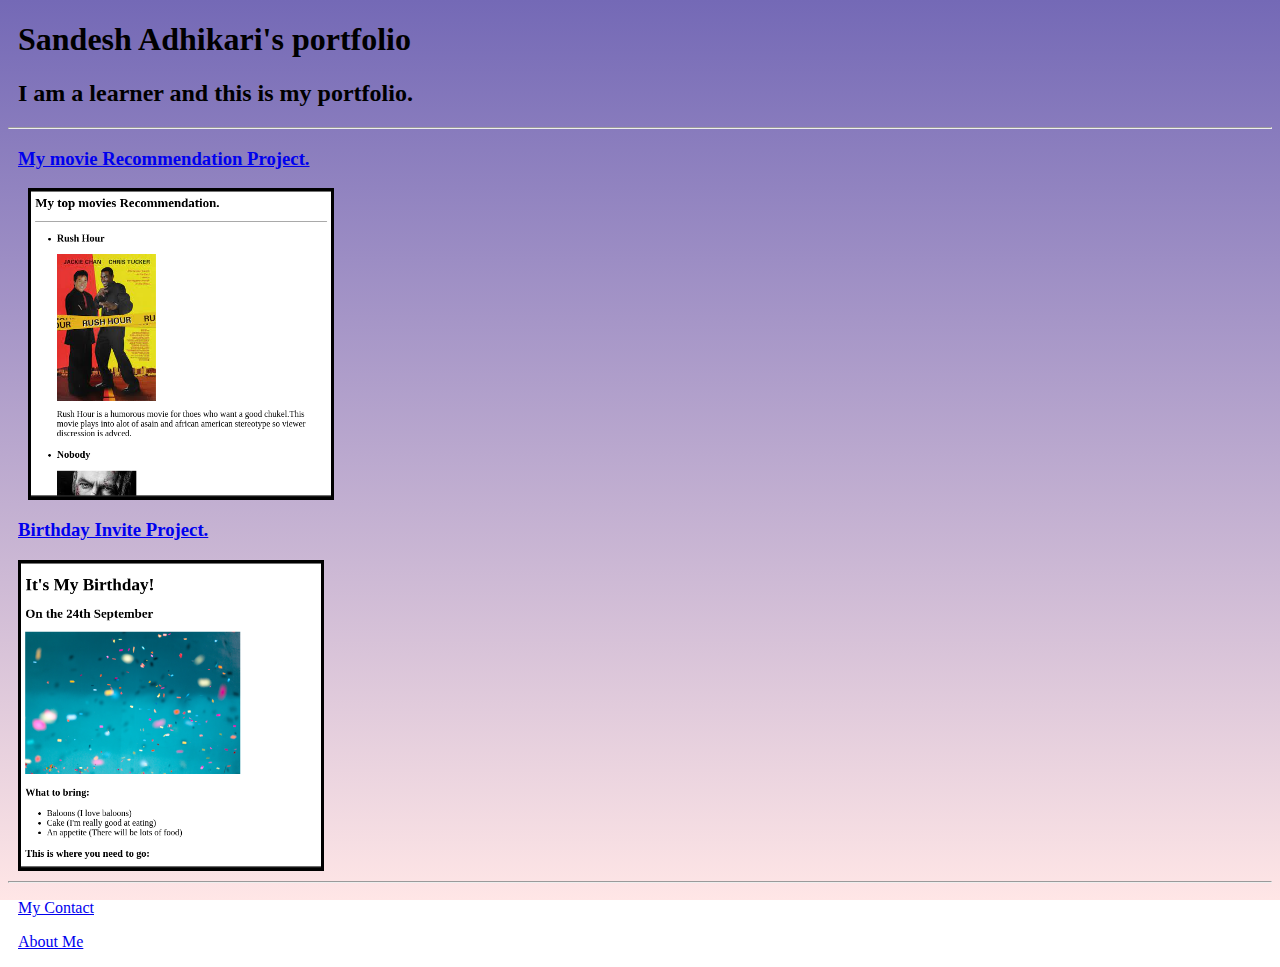
<file: index.html>
<!DOCTYPE html>
<html lang="en">
  <head> 
    <meta charset="UTF-8">
    <title>Sandesh's portfolio</title>
    <link rel="stylesheet" href="style.css">
    
  </head>
  <body>
    <div id="page-head">
    <h1>Sandesh Adhikari's portfolio</h1>
    <h2>I am a learner and this is my portfolio.</h2>
  </div>
    <hr />

    <div><h3>
      <a class="Project-Title" href="./public/movie-ranking.html">My movie Recommendation Project.</a>
    </div>
    <div>
    </h3>
    <img class="Project-preview" src="./assets/images/movie recom.png" width="300" />
   </div>
   <div>
    <h3>
      <a class="Project-Title" href="./public/birthday-invite.html">Birthday Invite Project.</a>
    </div>
    </h3>
    <img class="Project-preview" src="./assets/images/bday invite.png" width="300" />
    <hr />
    <div id="webpage-end">
    <p><a href="./public/contact.html">My Contact</a></p>
    <p><a href="./public/about.html">About Me</a></p>
  </div>
  </body>
</html>
</file>
<file: style.css>
body{
  background: linear-gradient(#7469B6,#FFE6E6);
  background-repeat: no-repeat;
  background-attachment: fixed;
}
div{
    margin: 10px;
}
.Project-preview{
    display: flex;
    justify-content: center;
    margin: 10px;
    border: black solid;
    
}
.project-Title{
    text-align: center;
}
</file>
